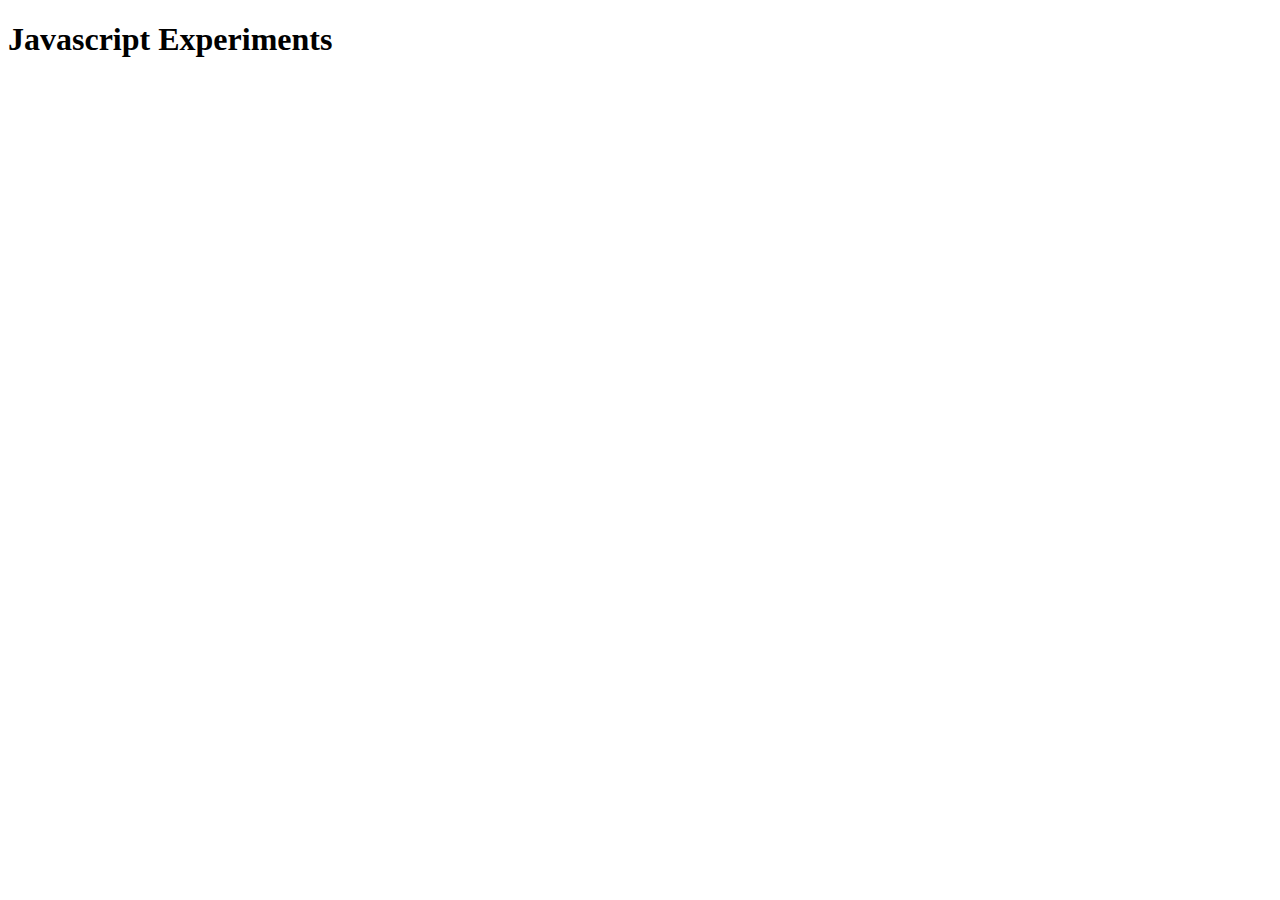
<file: frontendmasters/js/index.html>
<!DOCTYPE html>
<html lang="en">
<head>
    <meta charset="UTF-8">
    <meta http-equiv="X-UA-Compatible" content="IE=edge">
    <meta name="viewport" content="width=device-width, initial-scale=1.0">
    <title>Javascript Experiments</title>
</head>
<body>
    <h1>Javascript Experiments</h1>
    <script src="./experiments.js"></script>
</body>
</html>
</file>
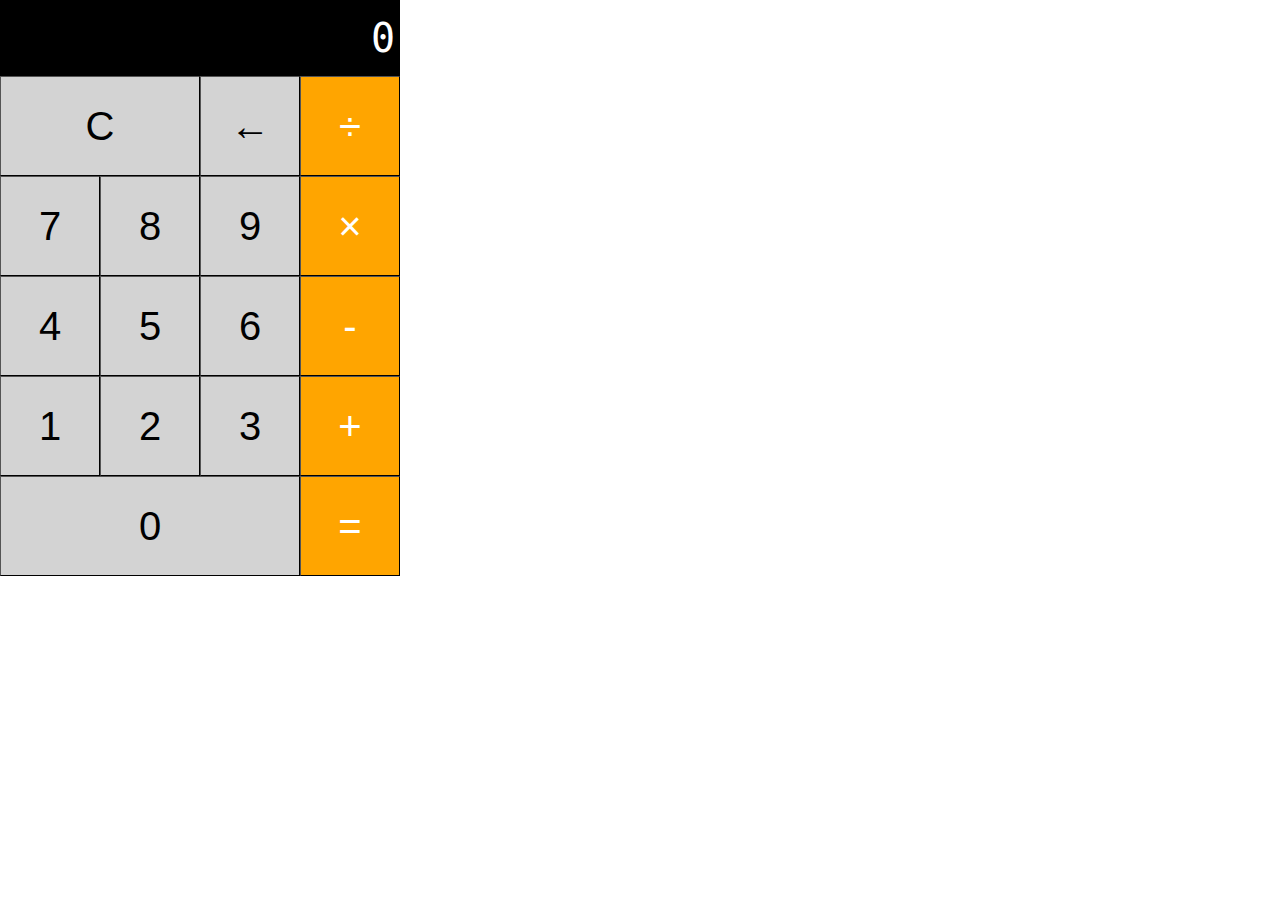
<file: frontendmasters/calculator.html>
<!DOCTYPE html>
<html lang="en">
<head>
    <meta charset="UTF-8">
    <meta http-equiv="X-UA-Compatible" content="IE=edge">
    <meta name="viewport" content="width=device-width, initial-scale=1.0">
    <link rel="stylesheet" href="./calculator.css">
    <title>Calculator</title>
</head>
<body>
    <div class="calc">
        <section class="screen">
            0
        </section>
        <section class="calc-row">
            <button class="double calc-button">C</button>
            <button class="calc-button">←</button>
            <button class="calc-button">÷</button>
        </section>
        <section class="calc-row">
            <button class="calc-button">7</button>
            <button class="calc-button">8</button>
            <button class="calc-button">9</button>
            <button class="calc-button">×</button>
        </section>
        <section class="calc-row">
            <button class="calc-button">4</button>
            <button class="calc-button">5</button>
            <button class="calc-button">6</button>
            <button class="calc-button">-</button>
        </section>
        <section class="calc-row">
            <button class="calc-button">1</button>
            <button class="calc-button">2</button>
            <button class="calc-button">3</button>
            <button class="calc-button">+</button>
        </section>
        <section class="calc-row">
            <button class="triple calc-button">0</button>
            <button class="calc-button">=</button>
        </section>
    </div>
</body>
</html>
</file>
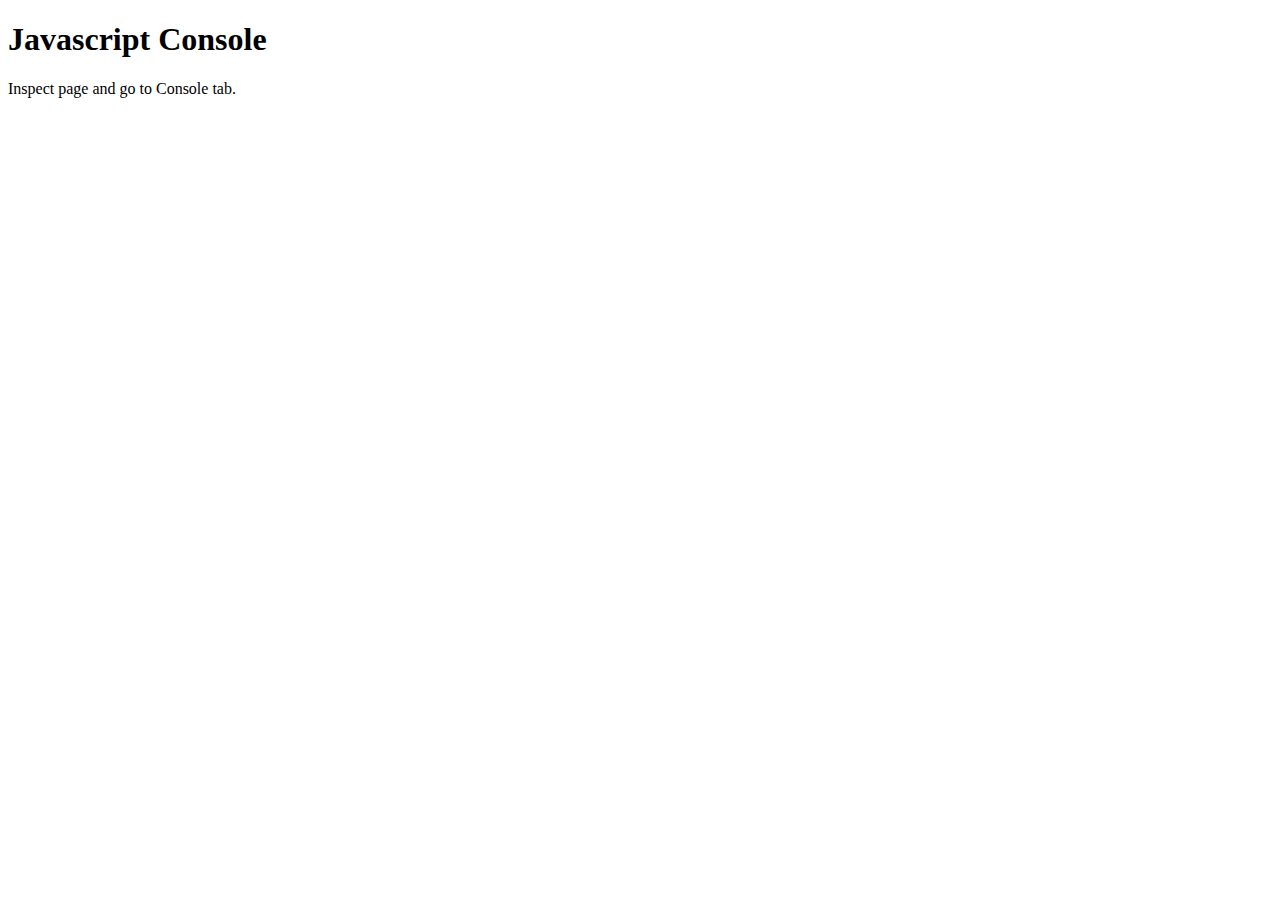
<file: javascript/console.html>
<!DOCTYPE html>
<html lang="en">
<head>
    <meta charset="UTF-8">
    <meta http-equiv="X-UA-Compatible" content="IE=edge">
    <meta name="viewport" content="width=device-width, initial-scale=1.0">
    <title>Javascript Experiments</title>
</head>
<body>
    <h1>Javascript Console</h1>
    <p>Inspect page and go to Console tab.</p>
    <script src="./draft.js"></script>
</body>
</html>
</file>
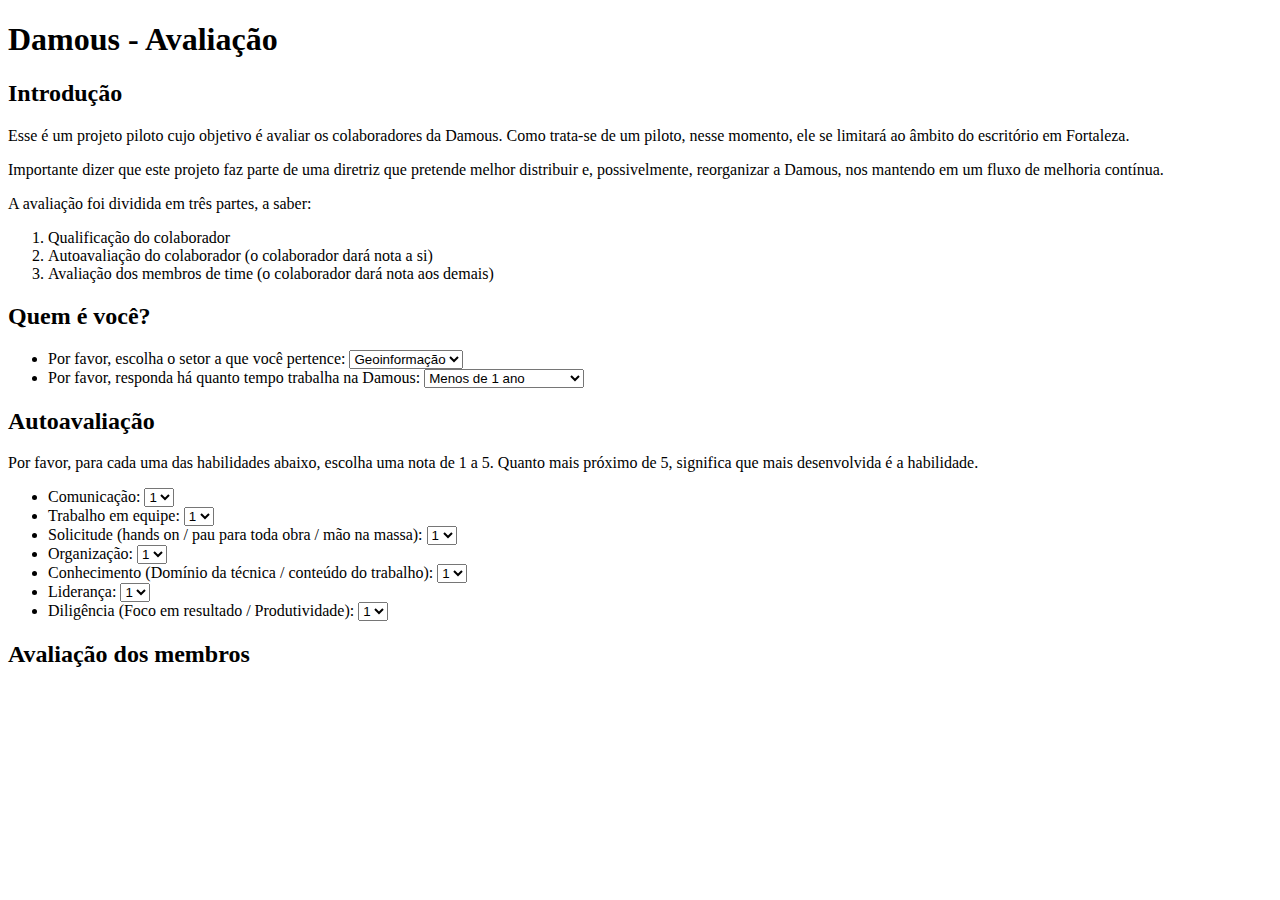
<file: frontendmasters/personal/html.html>
<!DOCTYPE html>
<html lang="en">
<head>
    <meta charset="UTF-8">
    <meta http-equiv="X-UA-Compatible" content="IE=edge">
    <meta name="viewport" content="width=device-width, initial-scale=1.0">
    <title> Damous Avaliação</title>
</head>
<body>
    <div class="title"><h1>Damous - Avaliação</h1></div>
    <div class="subtitle"><h2>Introdução</h2></div>   
    <div class="text">
        <p>Esse é um projeto piloto cujo objetivo é avaliar os colaboradores da Damous. Como trata-se de um piloto, nesse momento, ele se limitará ao âmbito do escritório em Fortaleza.</p>

        <p>Importante dizer que este projeto faz parte de uma diretriz que pretende melhor distribuir e, possivelmente, reorganizar a Damous, nos mantendo em um fluxo de melhoria contínua.</p>
        <p>A avaliação foi dividida em três partes, a saber:</p> 
        <ol>
            <li>Qualificação do colaborador</li>
            <li>Autoavaliação do colaborador (o colaborador dará nota a si)</li> 
            <li>Avaliação dos membros de time (o colaborador dará nota aos demais)</li>
        </ol>
    </div>
    <div class="subtitle"><h2>Quem é você?</h2></div>
        <div class="text">
            <ul>
                    <li>Por favor, escolha o setor a que você pertence:
                        <select>
                            <option value="GEO"> Geoinformação </option>
                            <option value="FND"> Fundiário </option>
                            <option value="ADM"> Administrativo </option>
                        </select></li>
                    <li>Por favor, responda há quanto tempo trabalha na Damous:
                        <select>
                            <option value="Newbie"> Menos de 1 ano </option>
                            <option value="Normal"> Entre 1 e 5 anos </option>
                            <option value="Veteran"> Entre 5 anos e 10 anos </option>
                            <option value="Founder"> Acima de 10 anos </option>
                        </select></li>
                </div>
            </ul> 
        </div>
    <div class="subtitle"><h2>Autoavaliação</h2></div>
        <div class="text">
            <p>Por favor, para cada uma das habilidades abaixo, escolha uma nota de 1 a 5. Quanto mais próximo de 5, significa que mais desenvolvida é a habilidade.</p>
            <ul>    
                <li>Comunicação:
                    <select> 
                        <option value=1>1</option>
                        <option value=2>2</option>
                        <option value=3>3</option>
                        <option value=4>4</option>
                        <option value=5>5</option>
                    </select></li>
                <li>Trabalho em equipe:
                    <select> 
                        <option value=1>1</option>
                        <option value=2>2</option>
                        <option value=3>3</option>
                        <option value=4>4</option>
                        <option value=5>5</option>
                    </select></li>
                <li>Solicitude (hands on / pau para toda obra / mão na massa):
                    <select> 
                        <option value=1>1</option>
                        <option value=2>2</option>
                        <option value=3>3</option>
                        <option value=4>4</option>
                        <option value=5>5</option>
                    </select></li>
                <li>Organização:
                    <select> 
                        <option value=1>1</option>
                        <option value=2>2</option>
                        <option value=3>3</option>
                        <option value=4>4</option>
                        <option value=5>5</option>
                    </select></li>
                <li>Conhecimento (Domínio da técnica / conteúdo do trabalho):
                    <select> 
                        <option value=1>1</option>
                        <option value=2>2</option>
                        <option value=3>3</option>
                        <option value=4>4</option>
                        <option value=5>5</option>
                    </select>
                <li>Liderança:
                    <select> 
                        <option value=1>1</option>
                        <option value=2>2</option>
                        <option value=3>3</option>
                        <option value=4>4</option>
                        <option value=5>5</option>
                    </select></li>
                <li>Diligência (Foco em resultado / Produtividade):
                    <select> 
                        <option value=1>1</option>
                        <option value=2>2</option>
                        <option value=3>3</option>
                        <option value=4>4</option>
                        <option value=5>5</option>
                    </select></li>
        </div>
            </ul>  
    <div class="subtitle"><h2>Avaliação dos membros</h2></div> 
</body>
</html>
</file>
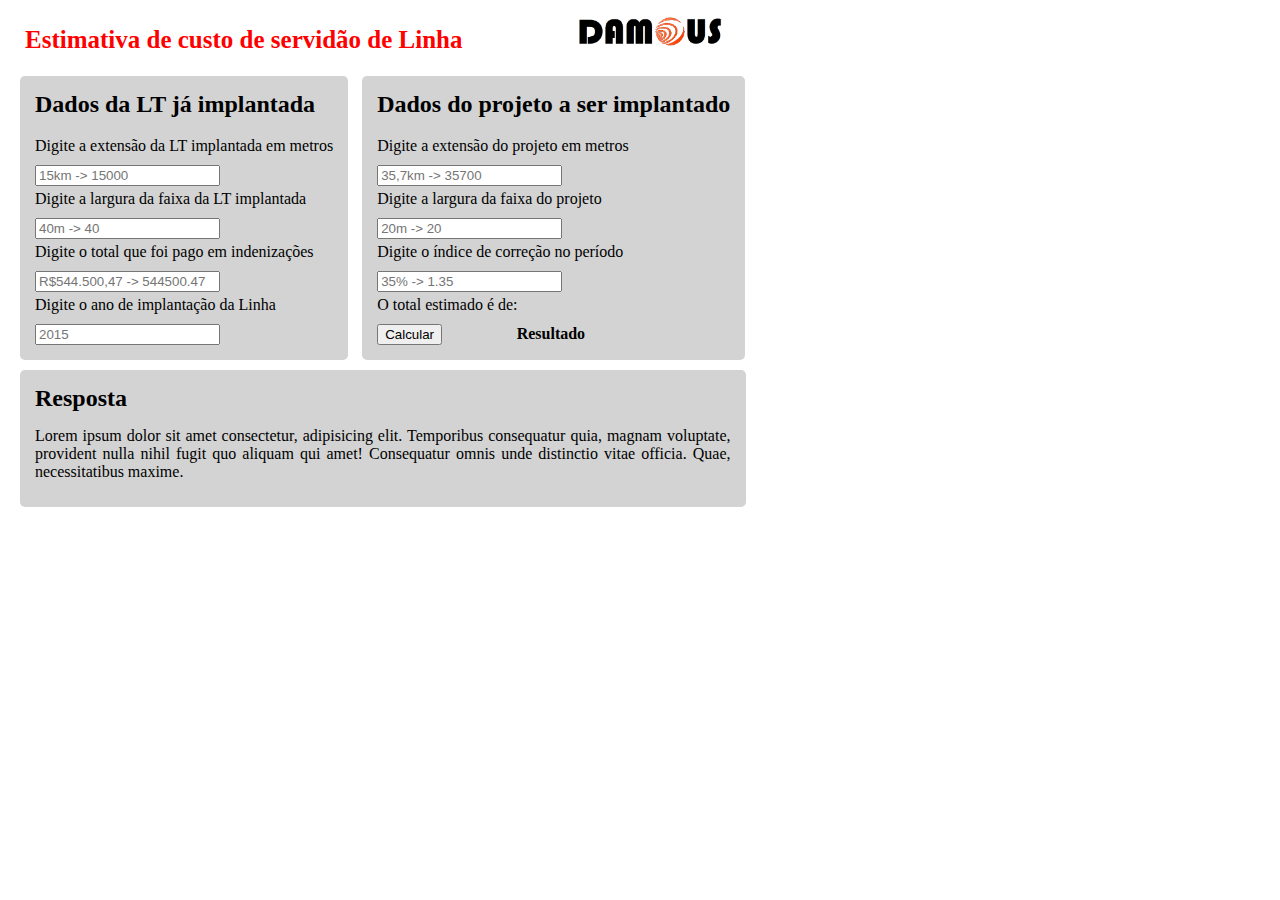
<file: javascript/projects/first.html>
<!DOCTYPE html>
<html lang="en">
<head>
    <meta charset="UTF-8">
    <meta http-equiv="X-UA-Compatible" content="IE=edge">
    <meta name="viewport" content="width=device-width, initial-scale=1.0">
    <title>Estimativa Servidão</title>
    <link rel="stylesheet" href="./css/first.css">
    <link rel="icon" href="./img/favicon.png">
</head>
<body>
    <div class="all">
        <h1 class="title">Estimativa de custo de servidão de Linha</h1>
        <img class="logo" src="./img/Logo_dms.png" alt="logo_damous">
        <div class="block">
            <h2 class="subtitle">Dados da LT já implantada</h2>
            <ul class="list">
                <li class="list-item">Digite a extensão da LT implantada em metros</li><input class="source-extension" placeholder="15km -> 15000">
                <li class="list-item">Digite a largura da faixa da LT implantada</li><input class="source-width" placeholder="40m -> 40">
                <li class="list-item">Digite o total que foi pago em indenizações</li><input class="source-payment" placeholder="R$544.500,47 -> 544500.47">
                <li class="list-item">Digite o ano de implantação da Linha</li><input class="source-year" placeholder="2015">
            </ul>
        </div>
        <div class="block">
            <h2 class="subtitle">Dados do projeto a ser implantado</h2>
            <ul class="list">
                <li class="list-item">Digite a extensão do projeto em metros</li><input class="project-extension" placeholder="35,7km -> 35700">
                <li class="list-item">Digite a largura da faixa do projeto</li><input class="project-width" placeholder="20m -> 20">
                <li class="list-item">Digite o índice de correção no período</li><input class="economic-correction" placeholder="35% -> 1.35">
                <li class="list-item">O total estimado é de:</li><button onclick="calcEst()">Calcular</button> <label class="result">Resultado</label>
            </ul>
        </div>
        <div class="bottom">
            <h2 class="subtitle">Resposta</h2>
            <p class='answer'>Lorem ipsum dolor sit amet consectetur, adipisicing elit. Temporibus consequatur quia, magnam voluptate, provident nulla nihil fugit quo aliquam qui amet! Consequatur omnis unde distinctio vitae officia. Quae, necessitatibus maxime.</p></p>
    </div>
    <script src="./js/first.js"></script>
</body>
</html>
</file>
<file: frontendmasters/calculator.css>
* {
    box-sizing: border-box;
}

body {
    padding: 0;
    margin: 0
}

.screen {
    text-align: right;
    font-family: monospace;
    font-size: 40px;
    padding: 15px 5px;
}

.calc {
    width: 400px;
    background-color: black;
    color: white;
}

.calc-button {
    height: 100px;
    width: 25%;
    font-size: 40px;
    background-color: lightgrey;
    border-width: 1px;
    cursor: pointer;
}

.calc-row {
    display: flex;
}

.double {
    width: 50%;
}

.triple {
    width: 75%;
}

.calc-button:hover {
    background-color: lightyellow;
}

.calc-button:active {
    background-color: grey;
}

.calc-button:last-child {
    background-color: orange;
    color: white;
}

.calc-button:last-child:hover {
    background-color: lightpink;
}

.calc-button:last-child:active {
    background-color: lightsalmon;
}
</file>
<file: javascript/projects/css/first.css>
body {
    margin: 0px;
    padding: 0px;
}

.all {
    height: 600px;
    width: 900px;
    margin: 5px;
    padding: 10px;
    /* background-color: lightgoldenrodyellow; */
}

.title {
    color: red;
    margin: 5px;
    padding: 5px;
    /* background-color: green; */
    border-radius: 5px;
    height: 35px;
    width: 59.5%;
    display: inline-block;
    font-size: 25px;
    text-align: left;
}

.logo {
    height: auto;
    width: 150px;

}

.subtitle {
    padding: 5px;
    margin: 5px;
    /* font-size: 80%; */
}

.list {
    list-style-type: none;
    padding: 5px;
    margin: 5px;
    /* font-size: 80%;  */
}

.list-item {
    padding-bottom: 5px;
    margin-bottom: 5px;
    padding-top: 2px;
    margin-top: 2px;
}

.block {
    /* width: 45%; */
    padding: 5px;
    margin: 5px;
    background-color: lightgrey;
    display: inline-block;
    border-radius: 5px;
}

.result {
    margin-left: 20%;
    font-weight: bold;
}

.bottom {
    padding: 5px;
    margin: 5px;
    width: 79.5%; 
    background-color: lightgrey;
    border-radius: 5px;
}

.answer {
    padding: 5px;
    margin: 5px;
    /* font-size: 70%; */
    text-align: justify;
}
</file>
